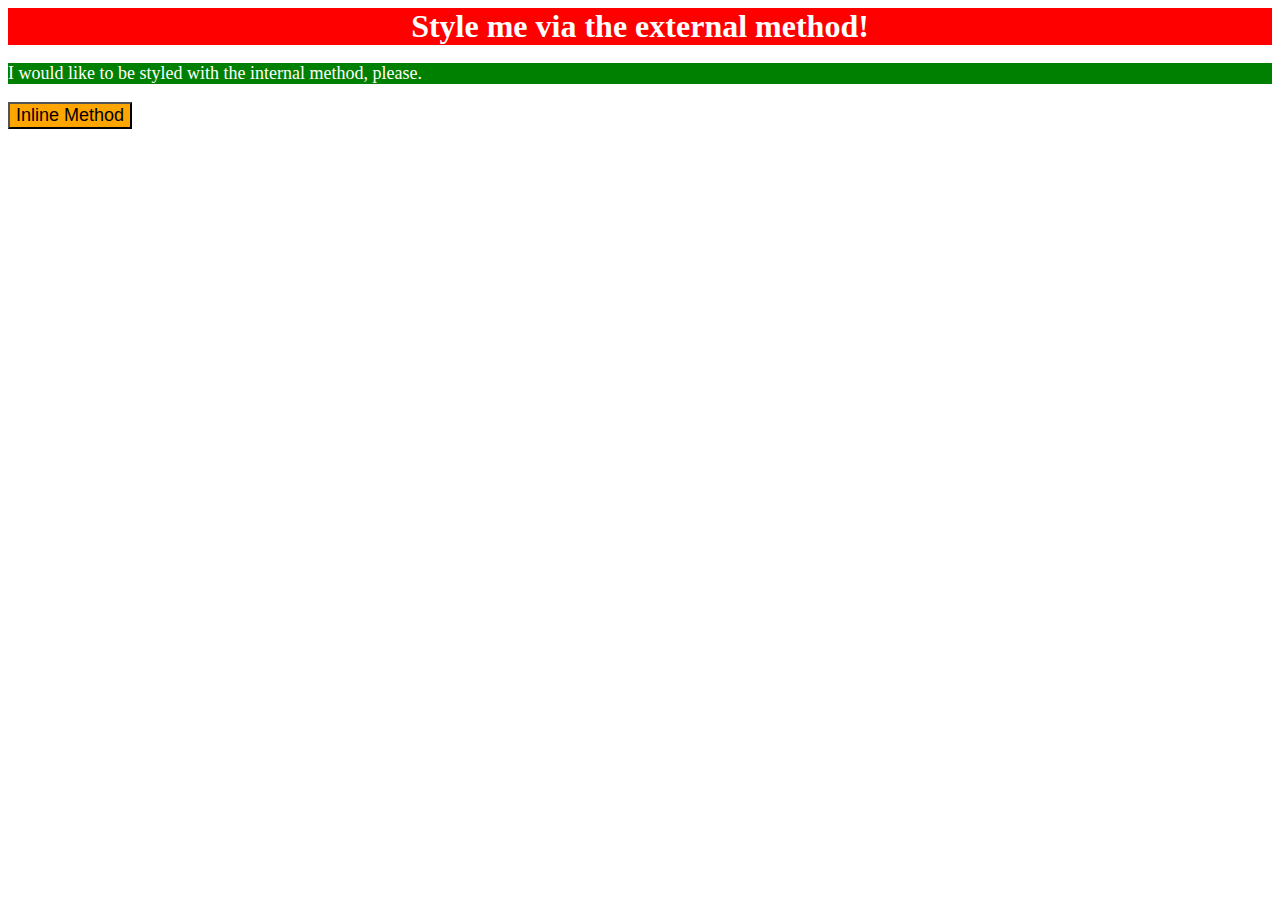
<file: foundations/01-css-methods/index.html>
<!DOCTYPE html>
<html lang="en">

<head>
  <link rel="stylesheet" href="./style.css">
  <meta charset="UTF-8">
  <meta http-equiv="X-UA-Compatible" content="IE=edge">
  <meta name="viewport" content="width=device-width, initial-scale=1.0">
  <title>Methods for Adding CSS</title>
  <style>
    p {
      color: white;
      background-color: green;
      font-size: 18px;
    }
  </style>
</head>

<body>
  <div>Style me via the external method!</div>

  <p>I would like to be styled with the internal method, please.</p>

  <button style="background-color: orange; font-size: 18px;">Inline Method</button>
</body>

</html>
</file>
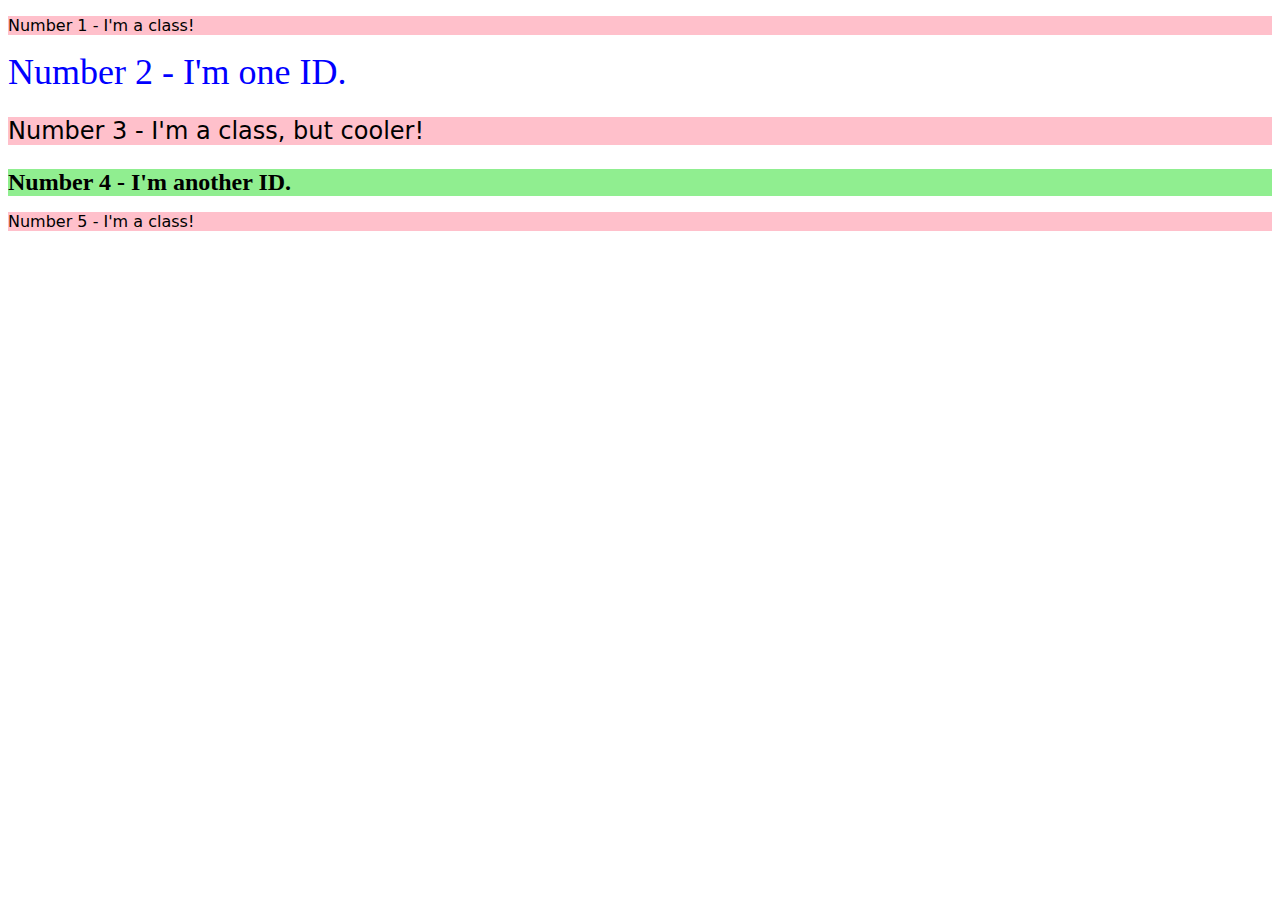
<file: foundations/02-class-id-selectors/index.html>
<!DOCTYPE html>
<html lang="en">
  <head>
    <meta charset="UTF-8">
    <meta http-equiv="X-UA-Compatible" content="IE=edge">
    <meta name="viewport" content="width=device-width, initial-scale=1.0">
    <title>Class and ID Selectors</title>
    <link rel="stylesheet" href="style.css">
  </head>
  <body>
    <p class = "odd">Number 1 - I'm a class!</p>
    <div id = "num2">Number 2 - I'm one ID.</div>
    <p class = "odd adjust-font-size">Number 3 - I'm a class, but cooler!</p>
    <div id = "num4" class = "adjust-font-size">Number 4 - I'm another ID.</div>
    <p class = "odd">Number 5 - I'm a class!</p>
  </body>
</html>
</file>
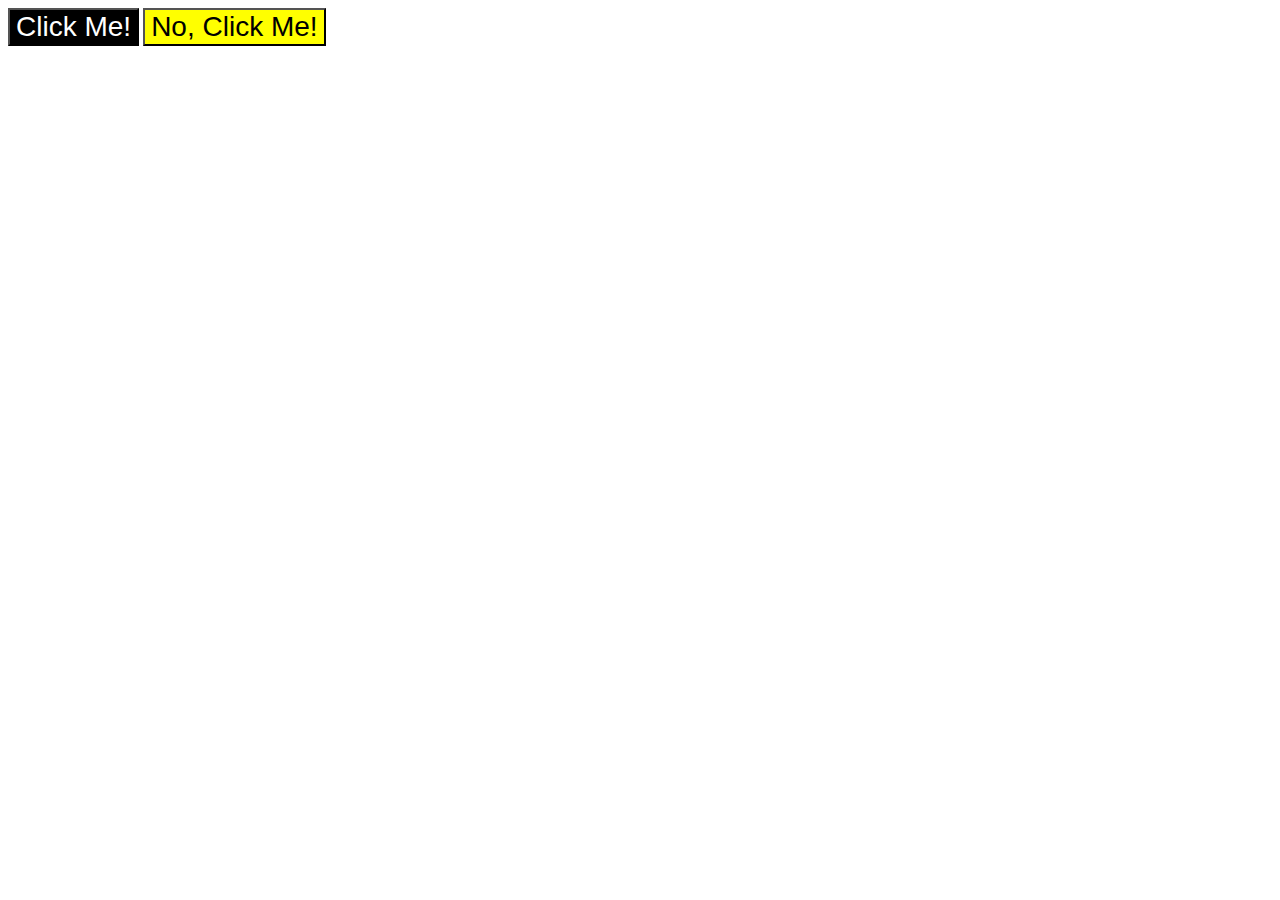
<file: foundations/03-grouping-selectors/index.html>
<!DOCTYPE html>
<html lang="en">
  <head>
    <meta charset="UTF-8">
    <meta http-equiv="X-UA-Compatible" content="IE=edge">
    <meta name="viewport" content="width=device-width, initial-scale=1.0">
    <title>Grouping Selectors</title>
    <link rel="stylesheet" href="style.css">
  </head>
  <body>
    <button class = "first-button">Click Me!</button>
    <button class = "second-button" >No, Click Me!</button>
  </body>
</html>
</file>
<file: foundations/01-css-methods/style.css>
div {
    color: white;
    background-color: red;
    font-size: 32px;
    text-align: center;
    font-weight: bold;
}
</file>
<file: foundations/02-class-id-selectors/style.css>
.odd{
    background-color: rgb(255, 192, 203);
    font-family: Verdana, "DejaVu Sans", sans-serif;
}

#num2{
    color: rgb(0, 0, 255);
    font-size: 36px;
}

.adjust-font-size {
    font-size: 24px;
}

#num4{
    background-color: rgb(144, 238, 144);
    font-weight: bold;
}
</file>
<file: foundations/03-grouping-selectors/style.css>
.first-button, .second-button {
    font-size: 28px;
    font-family: Helvetica, "Times New Roman", sans-serif;
}

.first-button{
    background-color: rgb(0, 0, 0);
    color: rgb(255, 255, 255);
}

.second-button{
    background-color: rgb(255, 255, 0);
}
</file>
